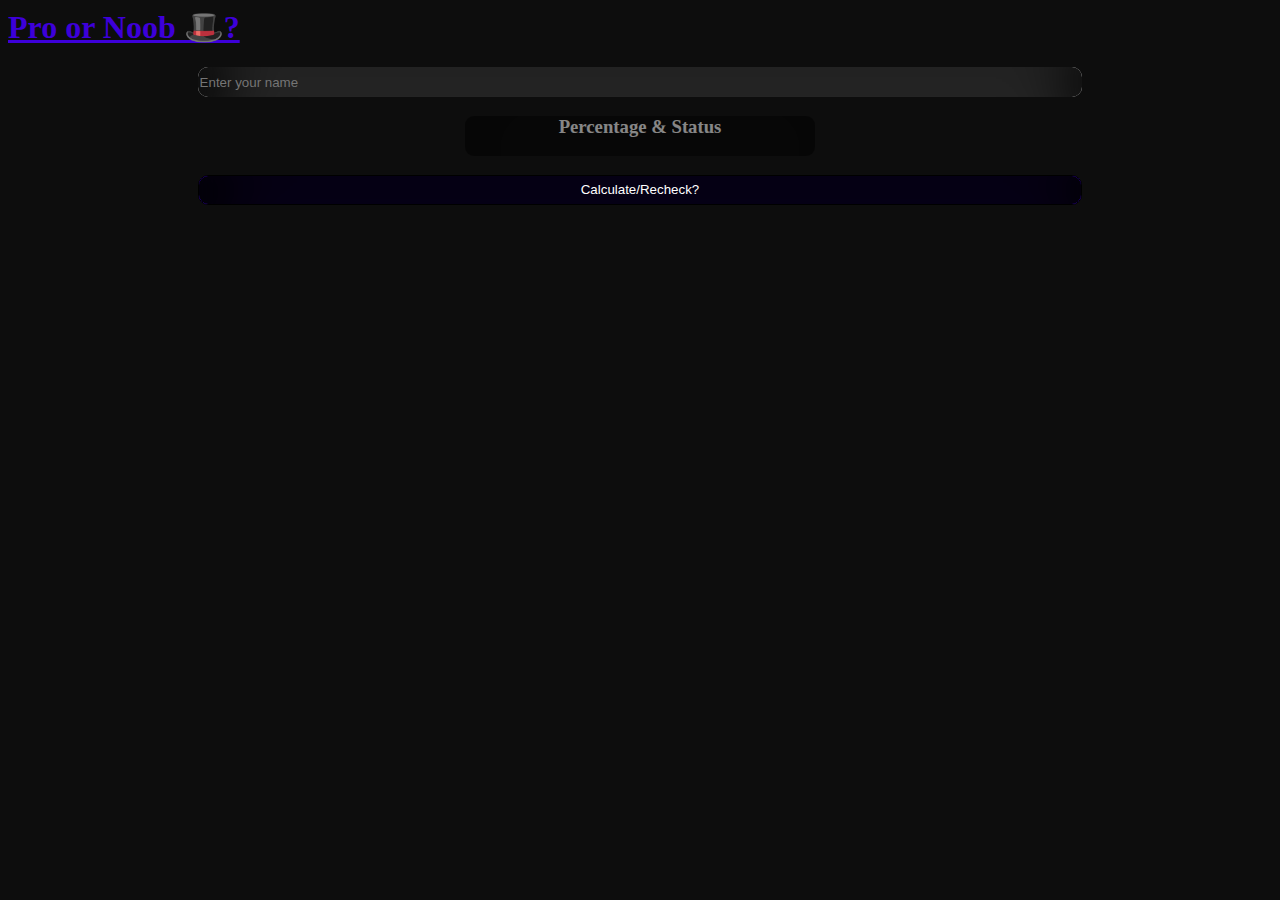
<file: index.html>
<html>
    <head>
        <title></title>
    </head>
    <body id="body">
<h1><u>Pro or Noob 🎩?</u></h1>
<center>
<input type="text" placeholder="Enter your name" id="inputt"> 
</center>
          <center><h3 id="scc" align="center">Percentage & Status</h3>
        <button onclick="rndm()">Calculate/Recheck?</button></center>
        
        <br />
    <style>*{
color:white;   
user-select:none; 
outline:none;
border:none;
}
::selection{
opacity:0%;
}
button{
transition:50ms;
border-radius:10px;
width:70%;
margin:50%,50%;
height:30px;
border:0.5px solid black;
outline:none;
background:#3d00d9;
box-shadow:inset 10px 10px 70px 10px black;
}
button:active{
transform:scale(0.9);
transition:50ms;
}
#scc{
box-shadow:inset 10px 10px 70px 10px black;
opacity:50%;  
border-radius:9px;
width:350px;
height:40px;
overflow-y:scroll;
transition:1s;
}
#scc:active{
transform:scale(1.1);
transition:1s;
}
body {
background:#0d0d0d;    
}

u{
color:#3d00d9;
}

input[type="text"]{
border-radius:10px;    
box-shadow:inset 7px 5px 70px 9px black;
width:70%;
height:30px;
caret-color:navy;
transition:50ms;
}

input[type="text"]:hover{
transform:scale(1.1); 
transition:60ms;   
}

input[type="text"]:active{
transform:scale(1);    
transition:60ms;   
}</style>
<script>function rndm(){
count = Math.floor(Math.random()*87);

if(count > 67){
scc.innerHTML= "Name : " + name + "<br> Status Pro / Percent = " + count + "%"
name = document.getElementById=(inputt).value
}

if(count < 67){
document.getElementById=(scc).innerHTML= "Name : " + name + "<br> Status = Noob / Percent = " + count + "%"
name = document.getElementById=(inputt).value
}    

if(name == 0){
scc.innerHTML="Enter name"    
name = document.getElementById=(inputt);
}

if(count > 100){
scc.innerHTML= "Name : " + name + "<br> Status Pro / Percent = " + "100%"    
}

if(count < 0){
scc.innerHTML= "Name : " + name + "<br> Status Noob / Percent = " +  "0%"    
}

if(name == "Synxia"){
scc.innerHTML= "Name : " + name + "<br> Status Proest / Percent = " + "100%"        
}    

if(name == "synxia"){
scc.innerHTML= "Name : " + name + "<br> Status Proest / Percent = " + "100%"        
}

if(name == "Spacekitty"){
scc.innerHTML= "Name : " + name + "<br> Status Noobiest / Percent = " + "-294%"           
}

if(name == "spacekitty"){
scc.innerHTML= "Name : " + name + "<br> Status Noobiest / Percent = " + "-294%"           
}

if(name == "Ilus"){
scc.innerHTML= "Name : " + name + "<br> Status Very Pro / Percent = " + "200%"           
}    
if(name == "Stealth_man"){
scc.innerHTML= "Name : " + name + "<br> Status EVEN PROER / Percent = " + "605740%"           
}    
}
</script>
    </body>
</html>
</file>
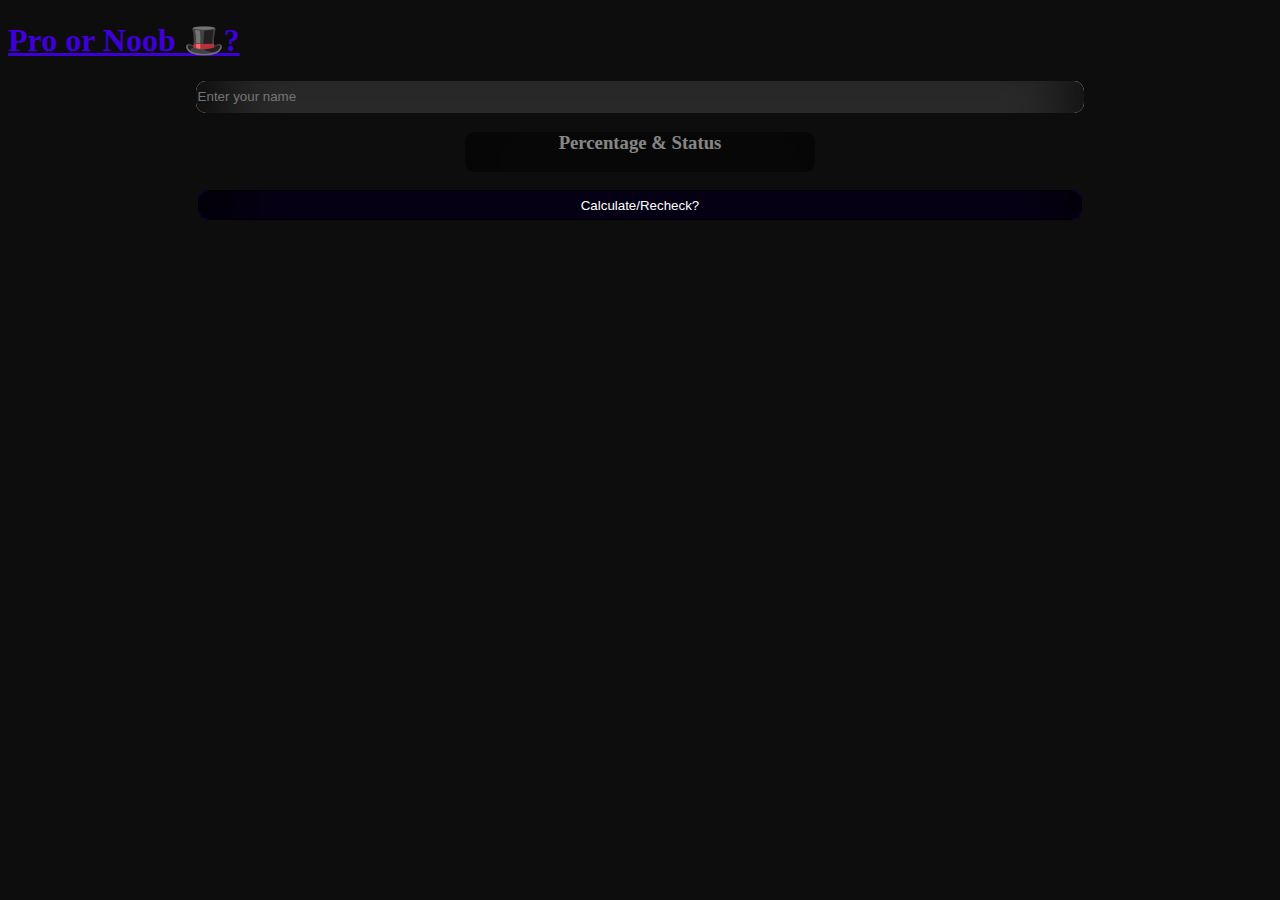
<file: _config.html>
<!DOCTYPE html>
<html>
    <head>
        <title></title>
    </head>
    <body id="body">
<h1><u>Pro or Noob 🎩?</u></h1>
<center>
<input type="text" placeholder="Enter your name" id="inputt"> 
</center>
          <center><h3 id="scc" align="center">Percentage & Status</h3>
        <button onclick="rndm()">Calculate/Recheck?</button></center>
        
        <br />
    <style>*{
color:white;   
user-select:none; 
outline:none;
border:none;
}
::selection{
opacity:0%;
}
button{
transition:50ms;
border-radius:10px;
width:70%;
margin:50%,50%;
height:30px;
border:0.5px solid black;
outline:none;
background:#3d00d9;
box-shadow:inset 10px 10px 70px 10px black;
}
button:active{
transform:scale(0.9);
transition:50ms;
}
#scc{
box-shadow:inset 10px 10px 70px 10px black;
opacity:50%;  
border-radius:9px;
width:350px;
height:40px;
overflow-y:scroll;
transition:1s;
}
#scc:active{
transform:scale(1.1);
transition:1s;
}
body {
background:#0d0d0d;    
}

u{
color:#3d00d9;
}

input[type="text"]{
border-radius:10px;    
box-shadow:inset 7px 5px 70px 9px black;
width:70%;
height:30px;
caret-color:navy;
transition:50ms;
}

input[type="text"]:hover{
transform:scale(1.1); 
transition:60ms;   
}

input[type="text"]:active{
transform:scale(1);    
transition:60ms;   
}</style>
<script>function rndm(){
count = Math.floor(Math.random()*87);

if(count > 67){
scc.innerHTML= "Name : " + name + "<br> Status Pro / Percent = " + count + "%"
name = document.getElementById=(inputt).value
}

if(count < 67){
document.getElementById=(scc).innerHTML= "Name : " + name + "<br> Status = Noob / Percent = " + count + "%"
name = document.getElementById=(inputt).value
}    

if(name == 0){
scc.innerHTML="Enter name"    
name = document.getElementById=(inputt);
}

if(count > 100){
scc.innerHTML= "Name : " + name + "<br> Status Pro / Percent = " + "100%"    
}

if(count < 0){
scc.innerHTML= "Name : " + name + "<br> Status Noob / Percent = " +  "0%"    
}

if(name == "Synxia"){
scc.innerHTML= "Name : " + name + "<br> Status Proest / Percent = " + "100%"        
}    

if(name == "synxia"){
scc.innerHTML= "Name : " + name + "<br> Status Proest / Percent = " + "100%"        
}

if(name == "Spacekitty"){
scc.innerHTML= "Name : " + name + "<br> Status Noobiest / Percent = " + "-294%"           
}

if(name == "spacekitty"){
scc.innerHTML= "Name : " + name + "<br> Status Noobiest / Percent = " + "-294%"           
}

if(name == "Ilus"){
scc.innerHTML= "Name : " + name + "<br> Status Very Pro / Percent = " + "200%"           
}    
if(name == "Stealth_man"){
scc.innerHTML= "Name : " + name + "<br> Status EVEN PROER / Percent = " + "605740%"           
}    
}
</script>
    </body>
</html>
</file>
